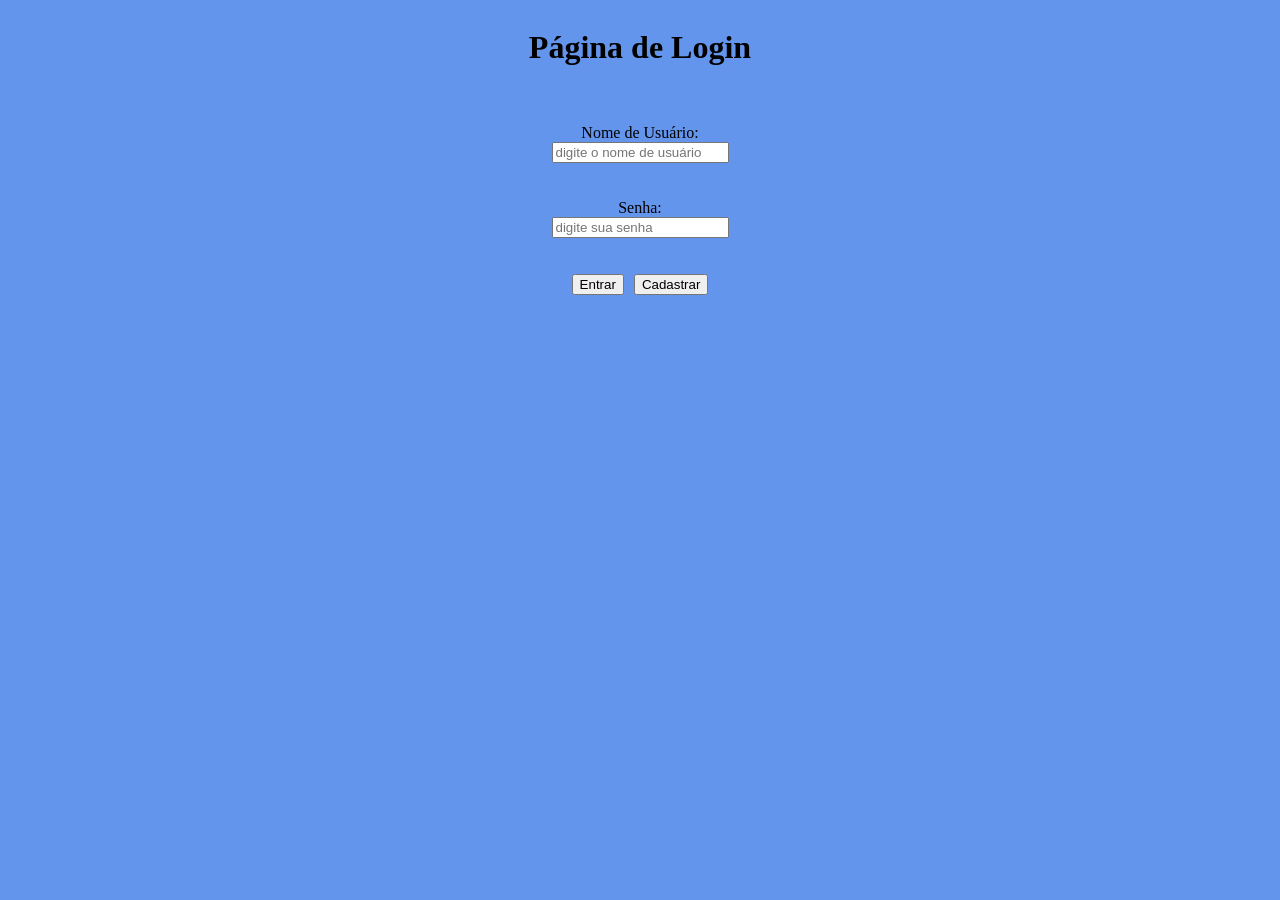
<file: lista_de_apps/index.html>
<!DOCTYPE html>
<html lang="en">
<head>
    <meta charset="UTF-8">
    <meta name="viewport" content="width=device-width, initial-scale=1.0">
    <link rel="stylesheet" href="login.css">
    <title>login</title>
</head>
<body>
    <h1>Página de Login</h1>
    <br><br>

    <div class="login">        
        <label>Nome de Usuário:</label>
        <input type="text" placeholder="digite o nome de usuário">
        <br><br>

        <label>Senha:</label>
        <input type="password" placeholder="digite sua senha">
        <br><br>

        <div class="botoes">
            <a href="escolha.html">
                <button>Entrar</button>
            </a>
            <button>Cadastrar</button>
        </div>

    </div>
</body>
</html>
</file>
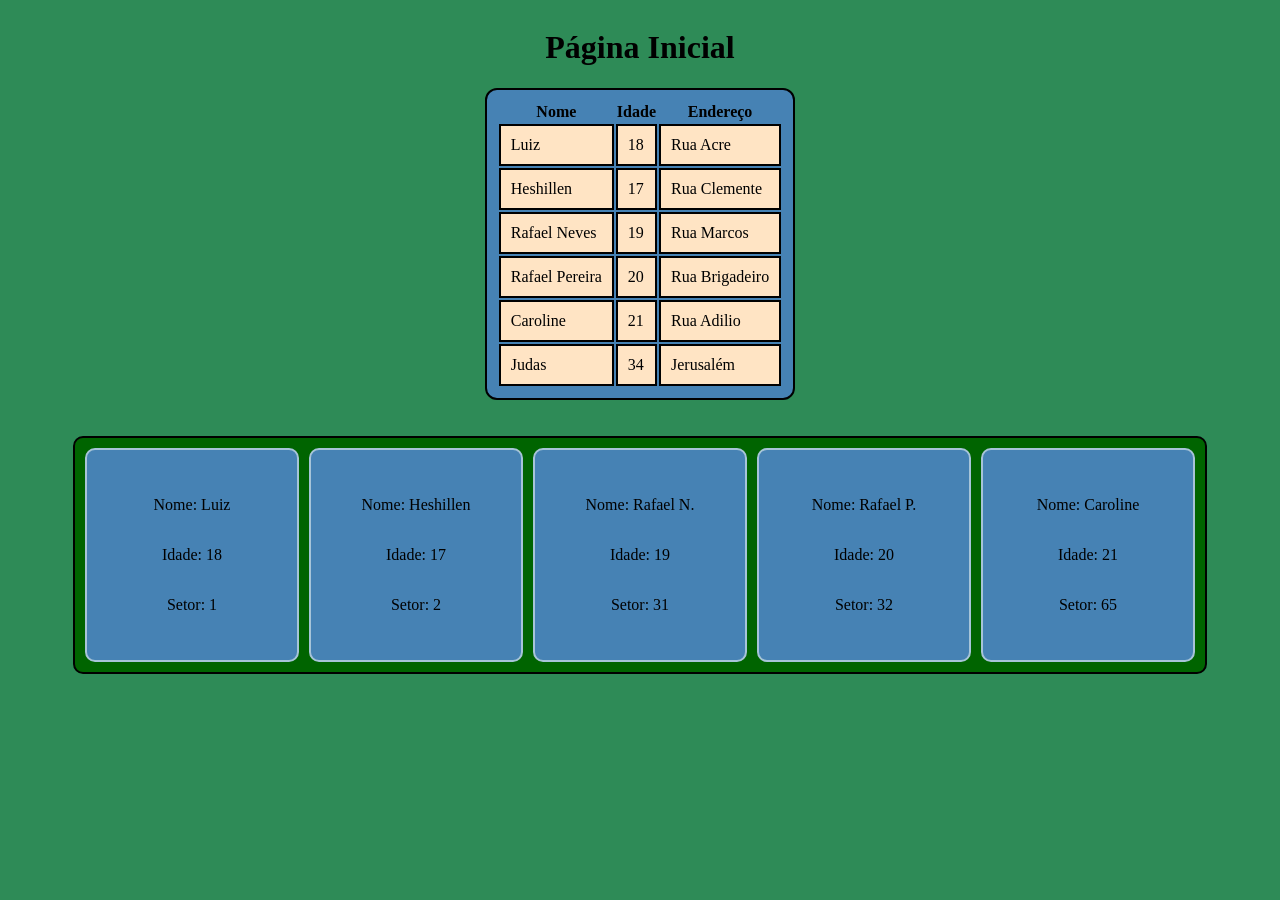
<file: site2.0/index.html>
<!DOCTYPE html>
<html lang="en">
<head>
    <meta charset="UTF-8">
    <meta name="viewport" content="width=device-width, initial-scale=1.0">
    <link rel="stylesheet" href="index.css">
    <title>Document</title>
</head>
<body>
    <h1>Página Inicial</h1>

    <!--Tabela-->
    <div class="container">
        <table>
            <thead>
                <th>Nome</th>
                <th>Idade</th>
                <th>Endereço</th>
            </thead>
            <tbody id="corpo"></tbody>
        </table>
    </div>

    <br><br>

    <!--Cards-->
    <div class="cards_box" id="cards">
        <div class="card" id="card"></div> 
    </div>
    

    <script src="index.js"></script>
</body>
</html>
</file>
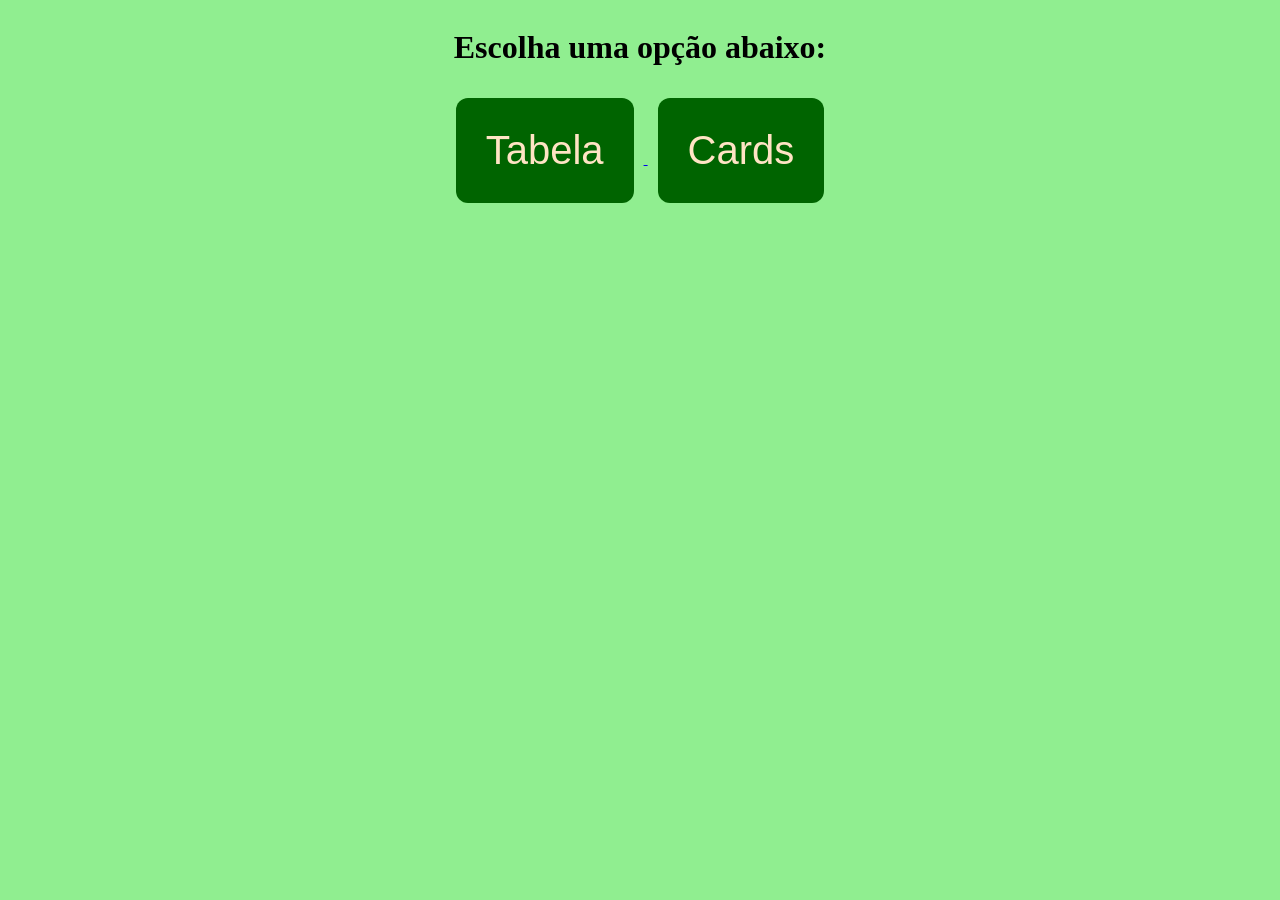
<file: lista_de_apps/escolha.html>
<!DOCTYPE html>
<html lang="en">
<head>
    <meta charset="UTF-8">
    <meta name="viewport" content="width=device-width, initial-scale=1.0">
    <link rel="stylesheet" href="escolha.css">
    <title>escolha</title>
</head>
<body>
    <h1>Escolha uma opção abaixo:</h1>
    <div class="botoes">
        <a href="tabela.html">
            <button>Tabela</button>
        </a>

        <a href="cards.html">
            <button>Cards</button>
        </a>
    </div>
    
</body>
</html>
</file>
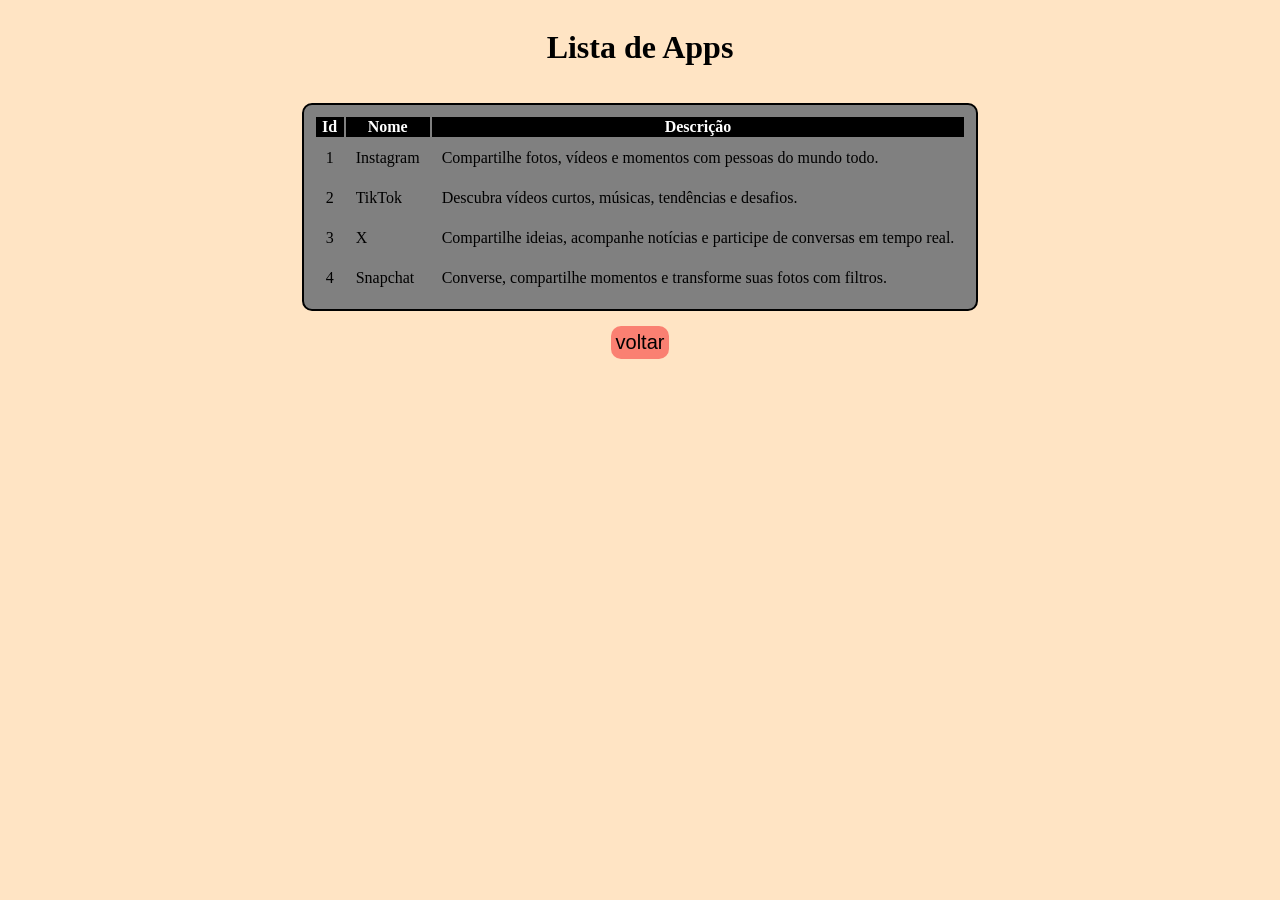
<file: lista_de_apps/tabela.html>
<!DOCTYPE html>
<html lang="en">
<head>
    <meta charset="UTF-8">
    <meta name="viewport" content="width=device-width, initial-scale=1.0">
    <link rel="stylesheet" href="tabela.css">
    <title>Document</title>
</head>

<body>
    <h1>Lista de Apps</h1>
    <div class="conteiner">
        <table>
            <thead>
                <th>Id</th>
                <th>Nome</th>
                <th>Descrição</th>
            </thead>
            <tbody id="corpo"></tbody>
        </table>
    </div>

    <a href="escolha.html">
        <button>voltar</button>
    </a>
    
    <div class="card_dad" id="fichas"></div>
    
    <script src="tabela.js"
    defer>
    </script>
</body>
</html>
</file>
<file: lista_de_apps/login.css>
body{
    background-color: cornflowerblue;
    display: flex;
    align-items: center;
    justify-content: center;
    flex-direction: column
}

.login{
    display: flex;
    align-items: center;
    justify-content: center;
    flex-direction: column;
}

.botoes{
    display: flex;
    gap: 10px;
}

button{
    cursor: pointer;
}
</file>
<file: site2.0/index.css>
body{
    background-color: seagreen;
    display: flex;
    align-items: center;    
    justify-content: center;
    flex-direction: column;
}

.container{
    background-color: steelblue;
    width: fit-content;
    height: fit-content;
    border: 2px solid black;
    border-radius: 12px;
    padding: 10px;
}

td{
    background-color: bisque;
    border: 2px solid black;
    padding: 10px;
}

.card{
    background-color: steelblue;
    display: flex;
    align-items: center;
    justify-content: center;
    flex-direction: column;
    width: 200px;
    height: 200px;
    border: 2px solid #A7C4D8;
    border-radius: 10px;
    padding: 5px;
}

.cards_box{
    background-color: darkgreen;
    display:flex;
    flex-wrap: wrap;
    border: 2px solid black;
    border-radius: 10px;
    padding: 10px;
    gap: 10px;
}
</file>
<file: lista_de_apps/escolha.css>
body{
    background-color: lightgreen;
    display: flex;
    align-items: center;
    justify-content: center;
    flex-direction: column;
}

button{
    color: bisque;
    background-color: darkgreen;
    font-size: 40px;
    border: none;
    border-radius: 12px;
    padding: 30px;
    margin: 10px;
    cursor: pointer;
}
</file>
<file: lista_de_apps/tabela.css>
body{
    background-color: bisque;
    display: flex;
    align-items: center;
    justify-content: center;
    flex-direction: column;
    gap: 15px;
}

.conteiner{
    background-color: gray;
    display: flex;
    align-items: center;
    justify-content: center;
    height: fit-content;
    width: fit-content;
    padding: 10px;
    border: 2px solid black;
    border-radius: 10px;
}

th{
    color: white;
    background-color: black;
}


td{
    padding: 10px;
    margin: 5px;
    gap: 10px;
}

button{
    color: black;
    background-color: salmon;
    border: none;
    border-radius: 10px;
    padding: 5px;
    font-size: 20px;
    cursor: pointer;
}
</file>
